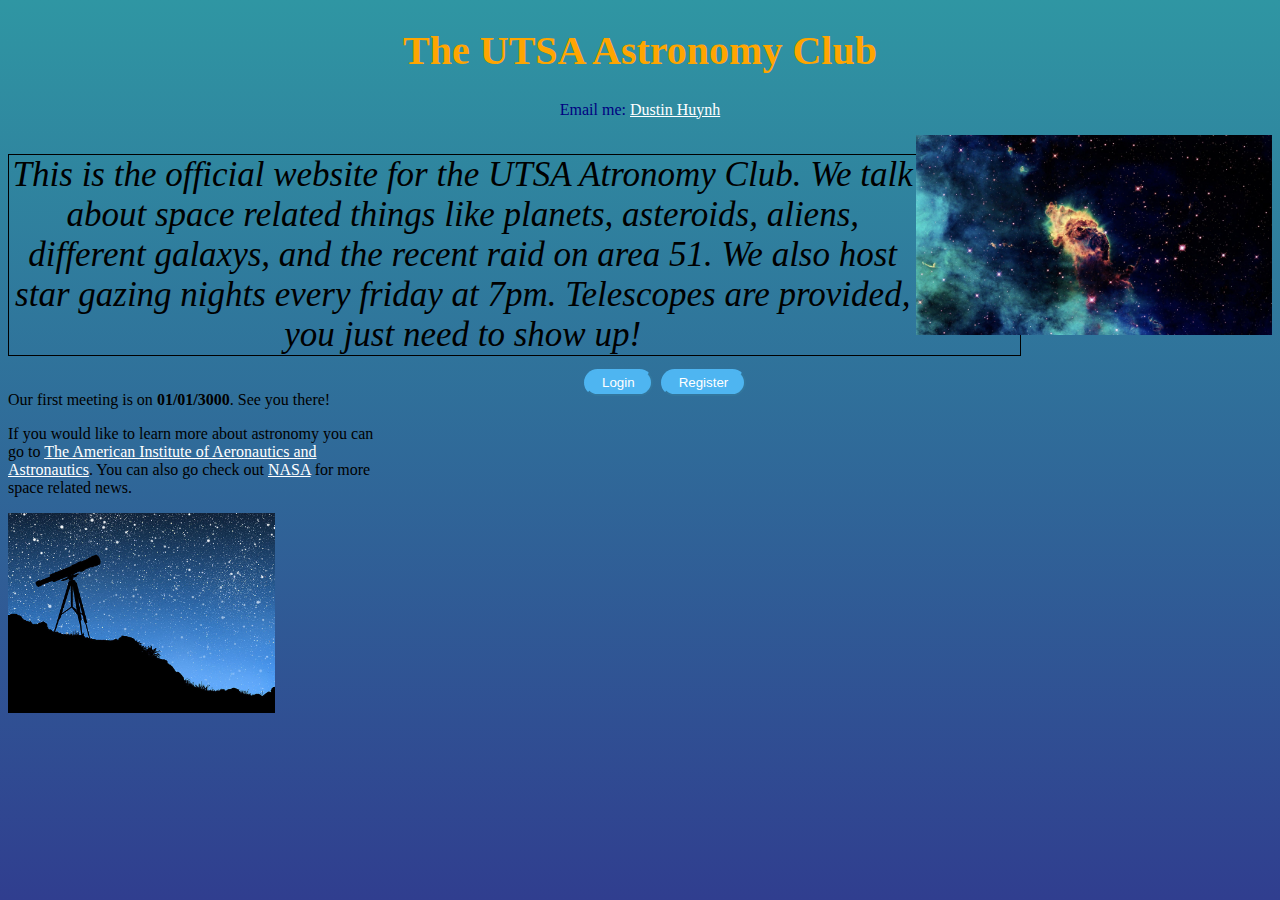
<file: index.html>
<!DOCTYPE html>
<html>
    <head>
        <link rel="stylesheet" type = "text/css" href="style.css">
        <title>
            The UTSA Astronomy Club
        </title>
        <meta name="viewport" content="width=device-width, initial-scale=1"/>
    </head>
    <body>
        <h1>
            The UTSA Astronomy Club
        </h1>
        <p class="one">
            Email me: 
            <a href = "mailto:dustin.huynh11@gmail.com">
                Dustin Huynh
            </a>          
        </p>
        <img class="right" src="images/space.jpg" height="200"/>
        <p class = "two">
                This is the official website for the UTSA Atronomy Club.
                We talk about space related things like planets, asteroids,
                aliens, different galaxys, and the recent raid on area 51.
                We also host star gazing nights every friday at 7pm. Telescopes
                are provided, you just need to show up!             
        </p>
        <p class = "three">
                Our first meeting is on <b>01/01/3000</b>. See you there!
        </p>
        <form>
            <button class = "btn" type = "submit" formaction = "login/login.php">Login</button>
            <button class = "btn" type = "submit" formaction = "register/register.php">Register</button>
        </form>
        <p class = "four">
            If you would like to learn more about astronomy you can go to 
            <a href = "https://www.aiaa.org/"> The American Institute of Aeronautics and Astronautics</a>.
            You can also go check out <a href = "https://www.nasa.gov/">NASA</a>
            for more space related news.
        </p>
        <img class = "left" src = "images/telescope.jpg" height = "200"/>
    </body>
</html>
</file>
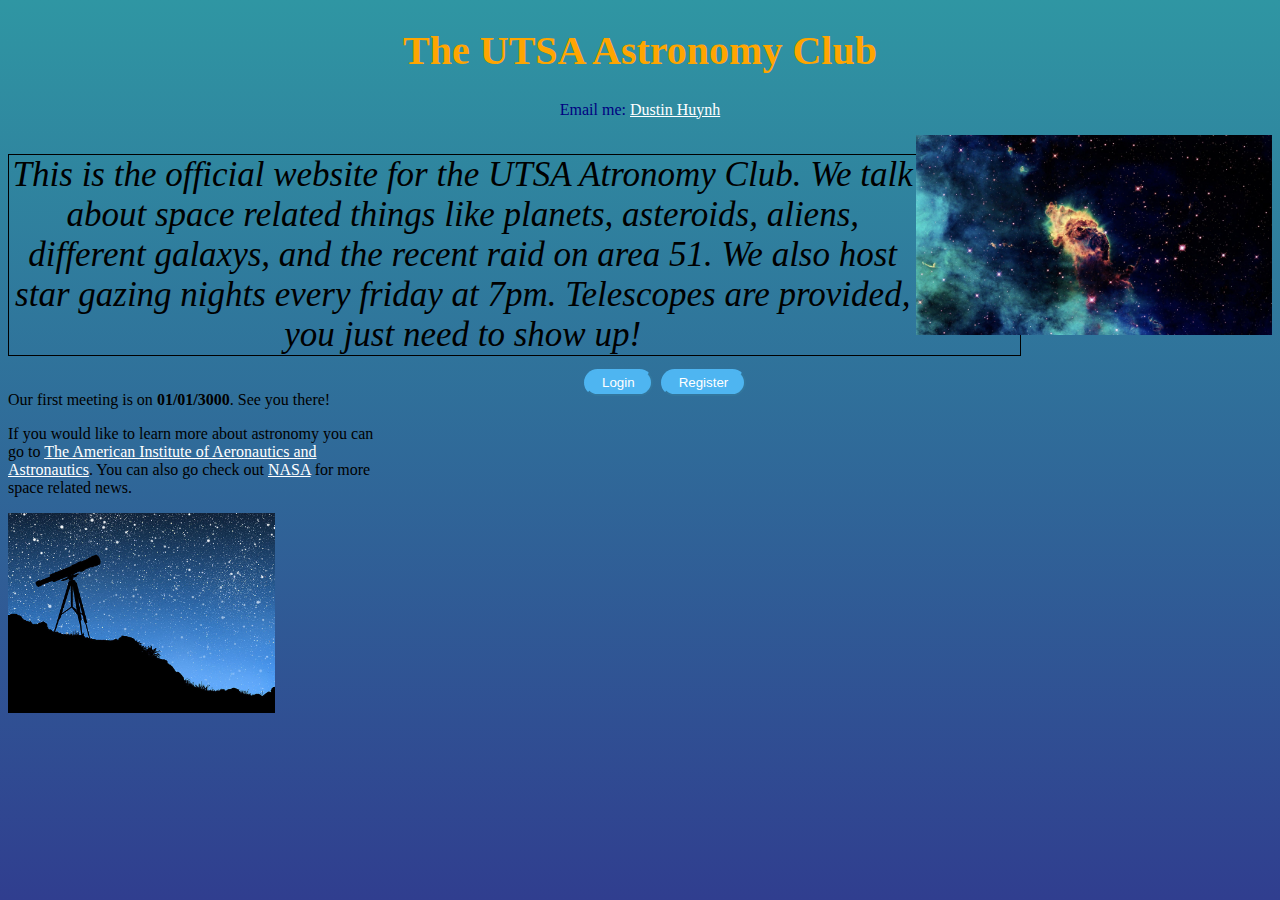
<file: Huynh_kau853.html>
<!DOCTYPE html>
<html>
    <head>
        <link rel="stylesheet" type = "text/css" href="style.css">
        <title>
            The UTSA Astronomy Club
        </title>
        <meta name="viewport" content="width=device-width, initial-scale=1"/>
    </head>
    <body>
        <h1>
            The UTSA Astronomy Club
        </h1>
        <p class="one">
            Email me: 
            <a href = "mailto:dustin.huynh11@gmail.com">
                Dustin Huynh
            </a>          
        </p>
        <img class="right" src="space.jpg" height="200"/>
        <p class = "two">
                This is the official website for the UTSA Atronomy Club.
                We talk about space related things like planets, asteroids,
                aliens, different galaxys, and the recent raid on area 51.
                We also host star gazing nights every friday at 7pm. Telescopes
                are provided, you just need to show up!             
        </p>
        <p class = "three">
                Our first meeting is on <b>01/01/3000</b>. See you there!
        </p>
        <form>
            <button class = "btn" type = "submit" formaction = "login.php">Login</button>
            <button class = "btn" type = "submit" formaction = "register.php">Register</button>
        </form>
        <p class = "four">
            If you would like to learn more about astronomy you can go to 
            <a href = "https://www.aiaa.org/"> The American Institute of Aeronautics and Astronautics</a>.
            You can also go check out <a href = "https://www.nasa.gov/">NASA</a>
            for more space related news.
        </p>
        <img class = "left" src = "telescope.jpg" height = "200"/>
    </body>
</html>
</file>
<file: style.css>
head{
    text-align: center;
}
html{
    background: linear-gradient(rgb(47,150,163), rgb(48,62,143));
    height: 100vh;
}
h1{
    text-align: center;
    color: orange;
    font-size: 40px;
}
p.one{
    text-align: center;
    color: navy;
}
img.right{
    float: right;
}
p.two{
    text-align: center;
    font-size: 35px;
    font-style: italic;
    color: black;
    border: 1px solid black;
    width: 80%;
}
p.four{
    width: 30%;
}
p.user{
    font-size: 20px;
    text-align: center;
    width: 40%;
}
form{
    position: absolute;
    bottom: 500px;
    margin-left: 45%;
}
img.left{
    float: left;
}
button{
    display:inline-block;
    padding:0.3em 1.2em;
    margin:0 0.3em 0.3em 0;
    border-radius:2em;
    box-sizing: border-box;
    text-decoration:none;
    font-family:'Roboto',sans-serif;
    font-weight:300;
    color:#FFFFFF;
    background-color:#4eb5f1;
    text-align:center;
    transition: all 0.2s;
    border-color: #4eb5f1;
}
button:hover{
    background-color:#4095c6; 
}
a{
    color: white;
}
canvas{
    padding: 0;
    margin: auto;
    display: block;
    width: 700px;
}
</file>
